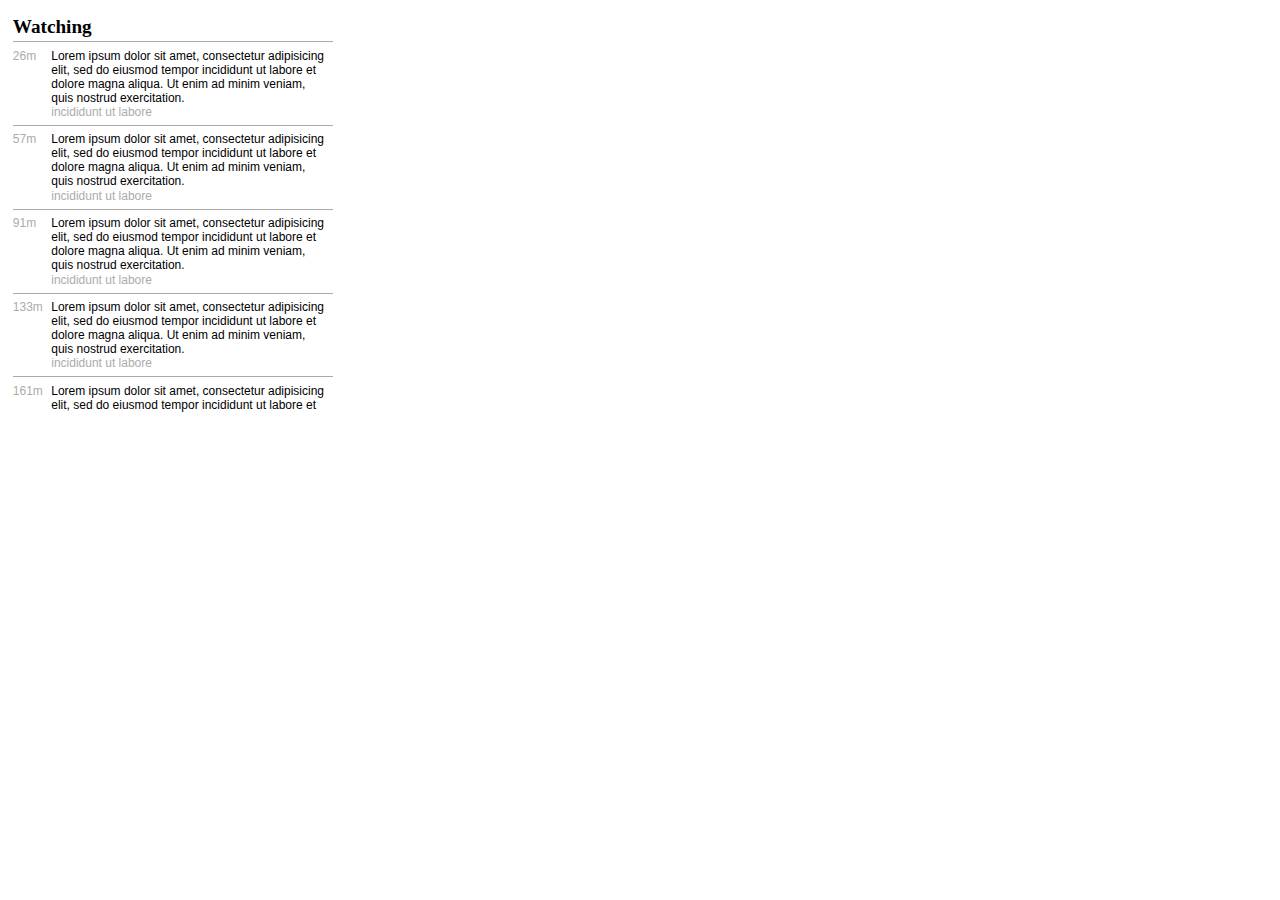
<file: index.html>
<!DOCTYPE html>
<html>
<head>
  <link rel="stylesheet" type="text/css" href="style.css">
</head>
<body>
  <div id="container">
    <h3>Watching</h3>
    <div class="media-container">
      <div class="time-container">
        <p class="article time">26m</p>
      </div><!-- end time-container -->
      <div class="article-container">
        <p class="article">
          Lorem ipsum dolor sit amet, consectetur adipisicing elit, sed do                eiusmod tempor incididunt ut labore et dolore magna aliqua. Ut enim             ad minim veniam, quis nostrud exercitation. 
          <br> <a href="#" class="link">incididunt ut labore</a>
        </p>
      </div><!-- end article-container -->
    </div><!-- end media-container -->
    
    <div class="media-container">
      <div class="time-container">
        <p class="article time">57m</p>
      </div><!-- end time-container -->
      <div class="article-container">
        <p class="article">
          Lorem ipsum dolor sit amet, consectetur adipisicing elit, sed do                eiusmod tempor incididunt ut labore et dolore magna aliqua. Ut enim             ad minim veniam, quis nostrud exercitation. 
          <br> <a href="#" class="link">incididunt ut labore</a>
        </p>
      </div><!-- end article-container -->
    </div><!-- end media-container -->
    
    <div class="media-container">
      <div class="time-container">
        <p class="article time">91m</p>
      </div><!-- end time-container -->
      <div class="article-container">
        <p class="article">
          Lorem ipsum dolor sit amet, consectetur adipisicing elit, sed do                eiusmod tempor incididunt ut labore et dolore magna aliqua. Ut enim             ad minim veniam, quis nostrud exercitation. 
          <br> <a href="#" class="link">incididunt ut labore</a>
        </p>
      </div><!-- end article-container -->
    </div><!-- end media-container -->
    
    <div class="media-container">
      <div class="time-container">
        <p class="article time">133m</p>
      </div><!-- end time-container -->
      <div class="article-container">
        <p class="article">
          Lorem ipsum dolor sit amet, consectetur adipisicing elit, sed do                eiusmod tempor incididunt ut labore et dolore magna aliqua. Ut enim             ad minim veniam, quis nostrud exercitation. 
          <br> <a href="#" class="link">incididunt ut labore</a>
        </p>
      </div><!-- end article-container -->
    </div><!-- end media-container -->
    
    <div class="media-container">
      <div class="time-container">
        <p class="article time">161m</p>
      </div><!-- end time-container -->
      <div class="article-container">
        <p class="article">
          Lorem ipsum dolor sit amet, consectetur adipisicing elit, sed do                eiusmod tempor incididunt ut labore et dolore magna aliqua. Ut enim             ad minim veniam, quis nostrud exercitation. 
          <br> <a href="#" class="link">incididunt ut labore</a>
        </p>
      </div><!-- end article-container -->
    </div><!-- end media-container -->
    
    <div class="media-container">
      <div class="time-container">
        <p class="article time">178m</p>
      </div><!-- end time-container -->
      <div class="article-container">
        <p class="article">
          Lorem ipsum dolor sit amet, consectetur adipisicing elit, sed do                eiusmod tempor incididunt ut labore et dolore magna aliqua. Ut enim             ad minim veniam, quis nostrud exercitation. 
          <br> <a href="#" class="link">incididunt ut labore</a>
        </p>
      </div><!-- end artical-container -->
    </div><!-- end media-container -->
    
    <div class="media-container">
      <div class="time-container">
        <p class="article time">205m</p>
      </div><!-- end time-container -->
      <div class="article-container">
        <p class="article">
          Lorem ipsum dolor sit amet, consectetur adipisicing elit, sed do                eiusmod tempor incididunt ut labore et dolore magna aliqua. Ut enim             ad minim veniam, quis nostrud exercitation. 
          <br> <a href="#" class="link">incididunt ut labore</a>
        </p>
      </div><!-- end article-container -->
    </div><!-- end media-container -->
    
    <div class="media-container">
      <div class="time-container">
        <p class="article time">235m</p>
      </div><!-- end time-container -->
      <div class="article-container">
        <p class="article">
          Lorem ipsum dolor sit amet, consectetur adipisicing elit, sed do                eiusmod tempor incididunt ut labore et dolore magna aliqua. Ut enim             ad minim veniam, quis nostrud exercitation. 
          <br> <a href="#" class="link">incididunt ut labore</a>
        </p>
      </div><!-- end article-container -->
    </div><!-- end media-container -->
</body>
</html>
</file>
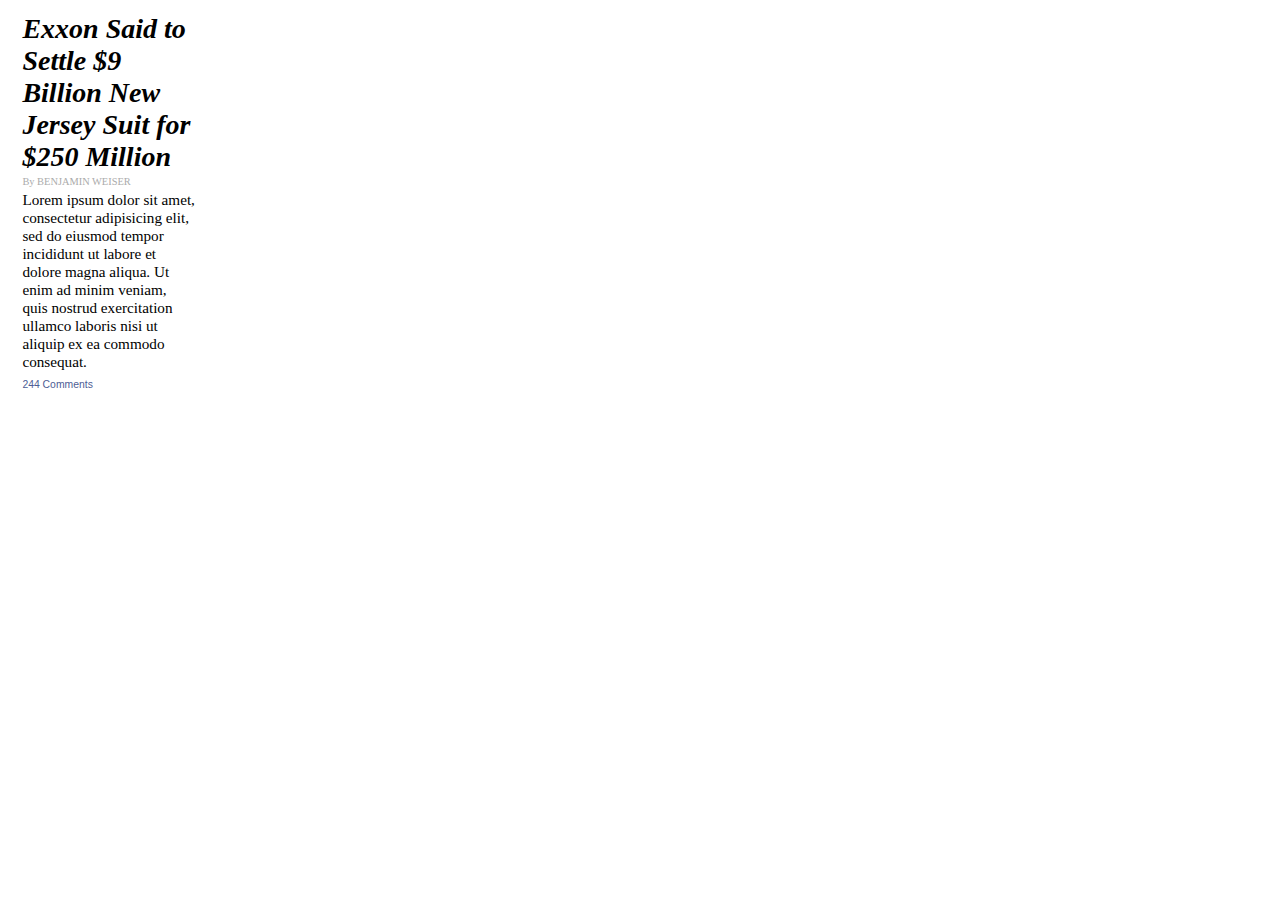
<file: Exxon/index.html>
<!DOCTYPE html>
<html>
<head>
  <link rel="stylesheet" type="text/css" href="style.css">
</head>
<body>
  <div id="container">
    <div id="inner-container">
      <h1>Exxon Said to Settle $9 Billion New Jersey Suit for $250 Million</h1>
      <p class="author"> By BENJAMIN WEISER</p>
      <p class="body"> 
        Lorem ipsum dolor sit amet, consectetur adipisicing elit, sed do                eiusmod tempor incididunt ut labore et dolore magna aliqua. Ut enim ad          minim veniam, quis nostrud exercitation ullamco laboris nisi ut aliquip         ex ea commodo consequat. 
      </p>
      <a href="#" class="link">244 Comments</a>
    </div><!-- end inner-container -->
  </div><!-- end container -->
</body>
</html>
</file>
<file: style.css>
* {
  margin: 0 auto;
}

body {
  background: #ffffff;
}

h3 {
  font-family: serif;
  font-weight: bold;
  color: #000000;
  font-size: 120%;
  padding: 1% 0;
}

#container {
  width: 25%;
  margin: 1%;
  overflow: scroll;
  height: 400px;
/*  border: 3px black solid; */
  }

div.media-container {
  border-top: 1px #ababab solid;
  clear: both;
}

div.time-container {
  margin: 2% 0 0 0;
  float: left;
  width: 8%;
}

div.article-container {
  margin: 2% 2% 2% 0;
  float: right;
  width: 86%;
}

p.article {
  font-family: sans-serif;
  font-size: 75%;
}

p.time {
  color: #ababab;
}

a.link {
  padding: 2% 0 0 0;
  color: #ababab;
  text-decoration: none;
}

a.link:hover {
  text-decoration: underline;
}
</file>
<file: Exxon/style.css>
* {
  margin: 0 auto;
}
#container {
  width:15%;
  margin: 1%;
}

#inner-container {
  margin: 5%;
}

h1 {
  font-family: serif;
  font-size: 175%;
  font-style: italic;
  color: #000000;
  padding: 0 0 2% 0;
}

p.author {
  font-size: 65%;
  color: #ababab;
  font-family: serif;
  padding: 0 0 2% 0;
}

p.body {
  font-size: 95%;
  color: #000000;
  font-family: serif;
  padding: 0 0 2% 0;
}

a.link {
  font-size: 65%;
  font-family: sans-serif;
  color: #4e5d95;
  text-decoration: none;
}

a.link:hover {
  text-decoration: underline;
}
</file>
